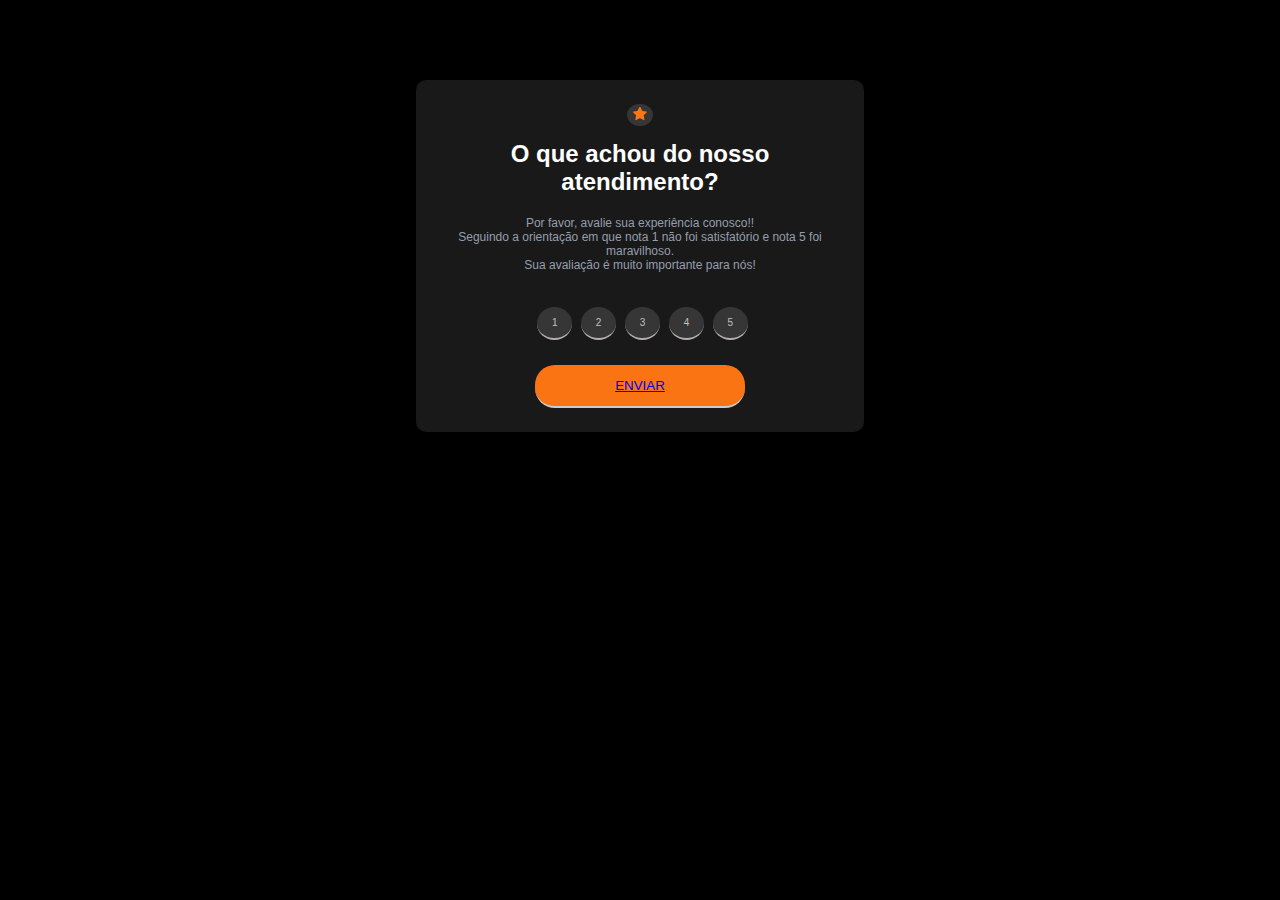
<file: index.html>
<!DOCTYPE html>
<html lang="pt-br">
<head>
    <meta charset="UTF-8">
    <meta http-equiv="X-UA-Compatible" content="IE=edge">
    <meta name="viewport" content="width=device-width, initial-scale=1.0">
    <title>Pesquisa de Satisfação</title>

    <link rel="stylesheet" href="./css/style.css">

    <link rel="preconnect" href="https://fonts.googleapis.com">
    <link rel="preconnect" href="https://fonts.gstatic.com" crossorigin>
    <link href="https: //fonts.googleapis.com/css2?family= Overpass:wght@400;700 & família= Kanit:ital,wght@1.400;1.700 &family display=swap" rel="stylesheet">

</head>

    
    <body>
        <div id="ativo">
            <header>
                <button class="estrela" type="button"> <img src="./images/icon-star.svg" style width="14px"/></button>       
            </header>

            <main id="card">    
                <h1 class="titulo">O que achou do nosso atendimento?</h1>

                <div id="saudacao">
                    <p class="saudacao"> Por favor, avalie sua experiência conosco!!</p>
                    <p class="saudacao">Seguindo a orientação em que nota 1 não foi satisfatório e nota 5 foi maravilhoso.</p>
                    <p class="saudacao"> Sua avaliação é muito importante para nós!</p>
                </div>
                    <div id="notas">
                        <button type="button" class="nota" id="numero1" value="1">1</button>
                        <button type="button" class="nota" id="numero2" value="2">2</button>
                        <button type="button" class="nota" id="numero3" value="3">3</button>
                        <button type="button" class="nota" id="numero4" value="4">4</button>
                        <button type="button" class="nota" id="numero5" value="5">5</button>
                        <!--<h3 id="resultado"> teste</h3>-->
                        <h3 class="notaselecionada"><span id="resultado"></span></h3>
                    </div>
                                        
                <button type="button" class="enviar" id="enviar"><a href="./indexativado.html">Enviar</a></button>
            </main>
        </div>
    

    <script src="./js/main.js"></script>
    </body>
</html>
</file>
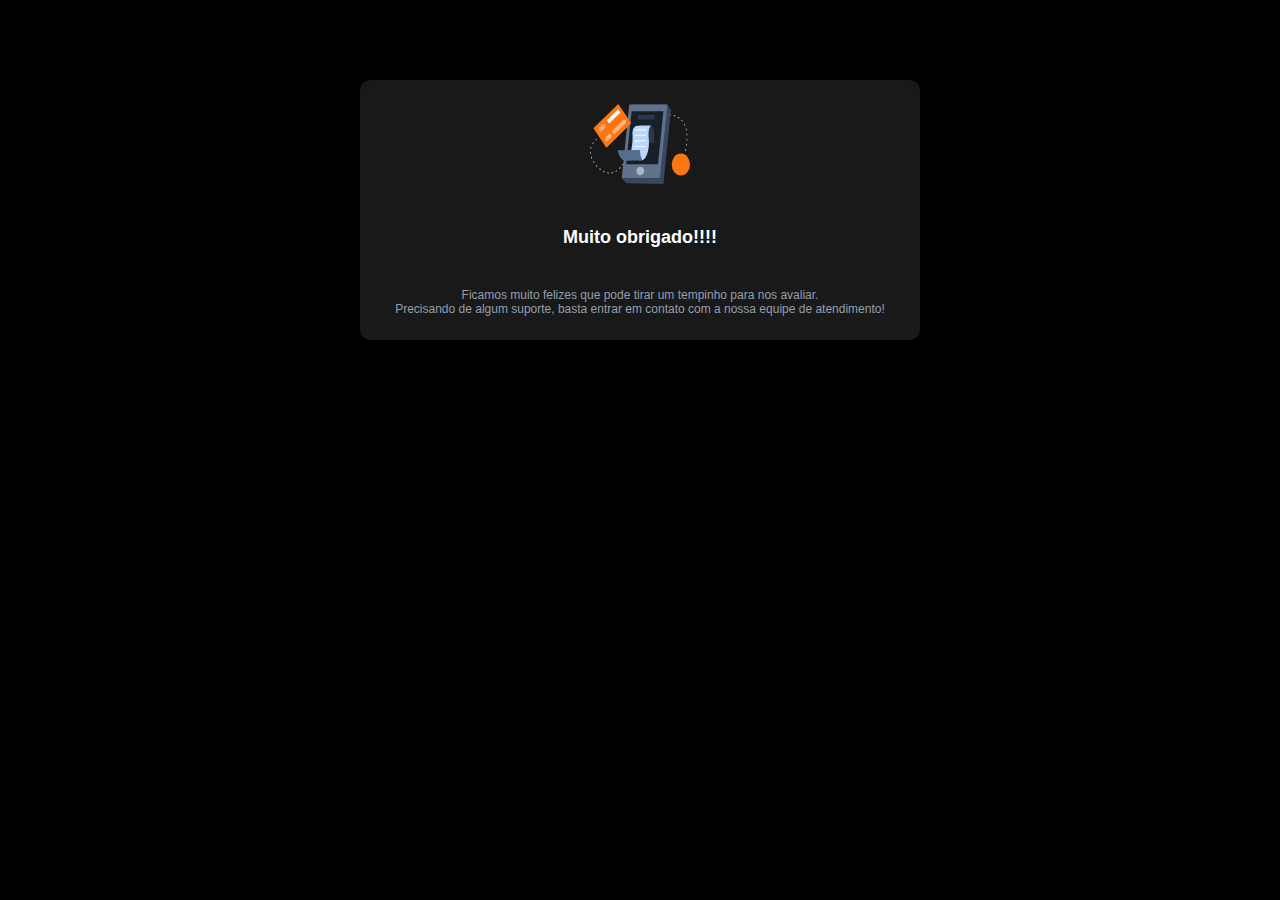
<file: indexativado.html>
<!DOCTYPE html>
<!DOCTYPE html>
<html>
<head>
    <meta charset="UTF-8">
    <title>Pesquisa de Satisfação</title>

    <link rel="stylesheet" href="./css/style.css">

    <link rel="preconnect" href="https://fonts.googleapis.com">
    <link rel="preconnect" href="https://fonts.gstatic.com" crossorigin>
    <link href="https: //fonts.googleapis.com/css2?family= Overpass:wght@400;700 & família= Kanit:ital,wght@1.400;1.700 &family display=swap" rel="stylesheet">

</head>

<body>

    <div class="container">
    <div id="ativado">
        <header>
            <img src="./images/illustration-thank-you.svg" style width="100px" height="80px"/>      
        </header>
        
        <main id="card">    

            
            <!--<h1 class="notaselecionada">Você selecionou <span id="resultado"></span> de 5    </h1>-->
            
            <h2 class="obrigado">Muito obrigado!!!!</h2>

            <p class="agradecimento">Ficamos muito felizes que pode tirar um tempinho para nos avaliar.</p>
            <p class= "agradecimento">Precisando de algum suporte, basta entrar em contato com a nossa equipe de atendimento! </p>

        </main>
    </div>
</div>


    <script src="./js/main.js"></script>    
</body>
</html>
</file>
<file: css/style.css>
* {
    margin: 0;
    padding: 0;  
      
}

body  {
    font-size: 12px;
    background-color: black;
    color: white;
    font-family: 'Overpass', sans-serif;
    text-align: center;    
}

#ativo {
    background: #191919;
    border-radius: 10px;
    padding:2em 2em;
    margin: auto;
    margin-top: 80px;
    margin-bottom: 80px;
    max-width: 400px;    
}

.estrela {
    margin-bottom: 1em;
    background: #363636;
    border: none;
    border-radius: 50%;
    padding: 3px 6px;
}

.titulo {
    margin-bottom: 10px;
    text-align: center;
}

#saudacao {
    text-align:center;
    margin-top: 20px;
    margin-bottom: 20px;
    color: hsl(217, 12%, 63%);;
}

#notas {
    text-align: center;
}

.nota {
    
    font-size: 10px;
    background: #363636;
    border: none;
    border-bottom: #b3afaf solid 2px;
    border-radius: 50%;
    color: white;
    padding: 1em 1.5em;
    text-transform: uppercase;
    margin: 15px 0 5px 5px;
    color: #C0C0C0;
}

#resultado {
color: hsl(25, 97%, 53%);
font-size: 8px;
}

.enviar {
    display: flex;
    justify-items: center;
    background: hsl(25, 97%, 53%);
    border: none;
    border-bottom: #cccccc solid 2px;
    border-radius: 20px;
    color: white;
    padding: 1em 2em;
    padding-left: 80px;
    padding-right: 80px;
    text-transform: uppercase;
    margin: auto;
    margin-top: 20px;
    text-decoration:none ;
}

.nota:hover {
    transform: scale(1.1);
    transition: transform 0.3s;
    background-color:hsl(217, 12%, 63%);
    color: white;
    border-bottom: white solid 2px;  
}

.nota:active {
    background-color: hsl(25, 97%, 53%);
}

.enviar:hover {
    transform: scale(1.1);
    transition: transform 0.3s;
    background-color: white;
    color: #d75413;
    border-bottom: #d75413 solid 3px; 
}

.container {
    display: flex;
    justify-content: center;
    align-items: center;
  
}

#ativado {
    font-size: 12px;
    text-align: center;
    background: #191919;
    border-radius: 10px;
    padding:2em 2em;
    margin: 0 auto;
    margin-top: 80px;
    margin-bottom: 80px;
    width: 40vw;
}

/*.notaselecionada {
    margin-top: 15px;
    margin-bottom: 10px;
    font-size: 10px;
    color:  hsl(217, 12%, 63%); 
}*/

.obrigado {
    margin-top: 40px;
    margin-bottom: 40px;
    color:  white
}

.obrigado:hover{
    transform: scale(1.1);
    transition: transform 0.3s;
}

.agradecimento {
    color:  hsl(217, 12%, 63%);
}

/* @media (min-width: 768px) {
    #ativado {
        font-size: 1.5em;
        width: 30vw;
        max-width: 70vw;
        flex-direction: column;
        flex-wrap: wrap;
        height: 30vw;
        margin: 0;
        margin-top: 60px;

       
    }
    #card {
        height: fit-content;
    }
} */


/* @media only screen and (max-width:768px) {
     #ativado {
       
            width:50%;
            height:100vw;
            }
} */
</file>
